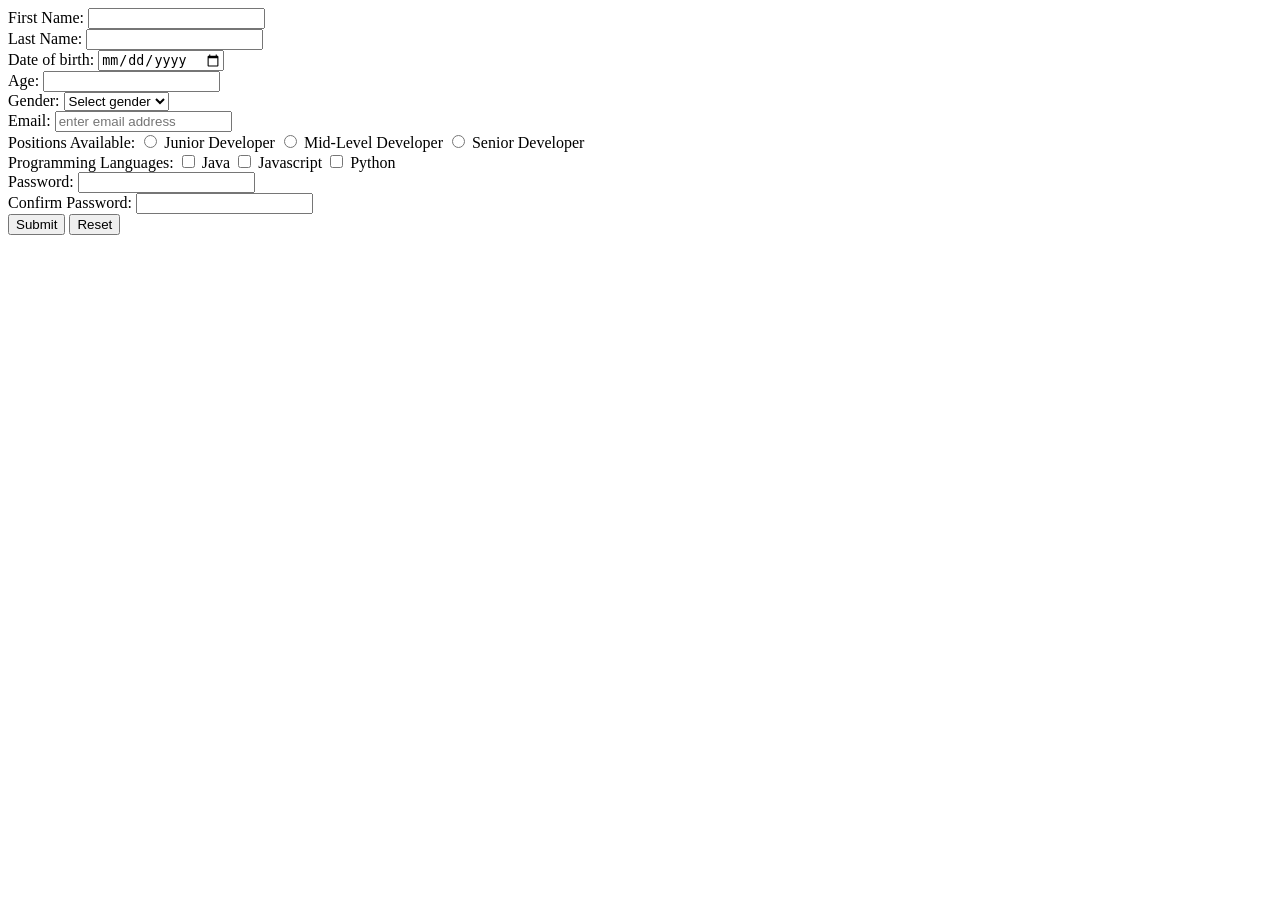
<file: example pages/practice.html>
<!DOCTYPE html>
<html lang="en">
<head>
    <meta charset="UTF-8">
    <meta name="viewport" content="width=device-width, initial-scale=1.0">
    <title>Document</title>
</head>
<body>  
<form action="" method="post">
    <div class="formin-line">
        <div class="formfield">
            <label for="fname">First Name:</label>
            <input type="text" class="fname" id="fname">
        </div>  

        <div>
            <label for="lname">Last Name:</label>
            <input type="text" class="lname" id="lname">
        </div>
    </div>

    <div class="formin-line">
        <div class="formfield">
            <label for="dob">Date of birth:</label>
            <input type="date" class="dob" id="dob">
        </div>

        <div class="formfield">
            <label for="age">Age:</label>
            <input type="number" class="age" id="age">
        </div>
    </div>   

    <div class="formin-line">
        <div class="formfield">
            <label for="gender">Gender:</label>
            <select name="gender" id="gender">
                <option value="">Select gender</option>
                <option value="male">Male</option>
                <option value="female">Female</option>
            </select>
        </div>

        <div class="formfield">
            <label for="email">Email:</label>
            <input type="email" class="email" id="email" placeholder="enter email address" required>
        </div>
    </div>  

    <div class="formfield">
        <label for="">Positions Available:</label>
        <input type="radio" name="positions" id="positions">
        <label for="jd">Junior Developer</label>
        <input type="radio" name="positions" id="jd">
        <label for="md">Mid-Level Developer</label>
        <input type="radio" name="positions" id="md">
        <label for="sd">Senior Developer</label>
    </div>

    <div class="formfield">
        <label for="">Programming Languages:</label>
        <input type="checkbox" name="languages" id="languages">
        <label for="java">Java</label>
        <input type="checkbox" name="languages" id="java">
        <label for="javascript">Javascript</label>
        <input type="checkbox" name="languages" id="javascript">
        <label for="pyhton">Python</label>
    </div>

    <div class="formin-line">
        <div class="formfield">
            <label for="password">Password:</label>
            <input type="password" name="password" id="password">
        </div>

        <div class="formfield">
            <label for="confirm">Confirm Password:</label>
            <input type="password" class="confirm" id="confirm">
        </div>
    </div> 
    
    <div class="formin-line">
        <div class="formfield">
            <input type="submit" value="Submit">
            <input type="reset" value="Reset">
        </div>
    </div>
</form>
</body>
</html>
</file>
